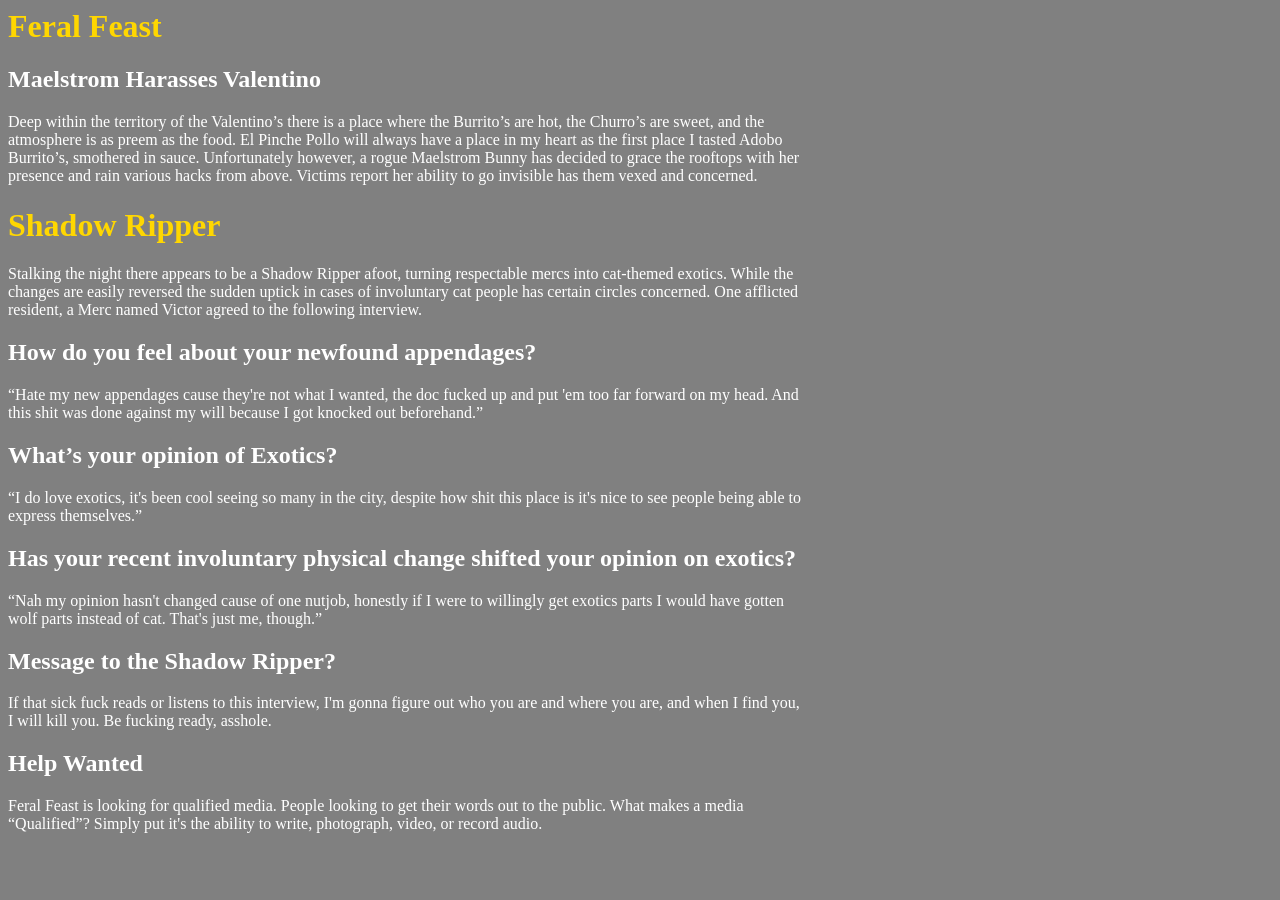
<file: index.html>
<html lang="en">
<head>
    <meta charset="UTF-8">
    <title>Feral Feast</title>
    <!-- Reference your CSS file here -->
    <link rel="stylesheet" href="FeralFeast.css">
</head>
<body>
    <h1>Feral Feast</h1>
    <h2>Maelstrom Harasses Valentino</h2>
    Deep within the territory of the Valentino’s there is a place where the Burrito’s are hot, the Churro’s are sweet, and the atmosphere is as preem as the food. El Pinche Pollo will always have a place in my heart as the first place I tasted Adobo Burrito’s, smothered in sauce. Unfortunately however, a rogue Maelstrom Bunny has decided to grace the rooftops with her presence and rain various hacks from above. Victims report her ability to go invisible has them vexed and concerned.

    <h1>Shadow Ripper</h1>
    Stalking the night there appears to be a Shadow Ripper afoot, turning respectable mercs into cat-themed exotics. While the changes are easily reversed the sudden uptick in cases of involuntary cat people has certain circles concerned. One afflicted resident, a Merc named Victor agreed to the following interview.

    <h2>How do you feel about your newfound appendages?</h2>
    “Hate my new appendages cause they're not what I wanted, the doc fucked up and put 'em too far forward on my head. And this shit was done against my will because I got knocked out beforehand.”

    <h2>What’s your opinion of Exotics?</h2>
    “I do love exotics, it's been cool seeing so many in the city, despite how shit this place is it's nice to see people being able to express themselves.”
    
    <h2>Has your recent involuntary physical change shifted your opinion on exotics?</h2>
    “Nah my opinion hasn't changed cause of one nutjob, honestly if I were to willingly get exotics parts I would have gotten wolf parts instead of cat. That's just me, though.”
    
    <h2>Message to the Shadow Ripper?</h2>
    If that sick fuck reads or listens to this interview, I'm gonna figure out who you are and where you are, and when I find you, I will kill you. Be fucking ready, asshole.
    
    <h2>Help Wanted</h2>
    Feral Feast is looking for qualified media. People looking to get their words out to the public. What makes a media “Qualified”? Simply put it's the ability to write, photograph, video, or record audio.
    
</body>
</html>
</file>
<file: FeralFeast.css>
Title {
color: gold;
font: 16px, Times, serif, bold;
}

body {
  background-color: gray;
  color: white;
  width: 800px;
}

h1 {
  color: gold;
  font: 12px, Times, serif, bold;
}

h2 {
  color: white;
  font: 12px, Times, serif;
}

div {
  width: 70px;
  height: 300px;
  border: 1px solid #c3c3c3;
  display: flex;
  flex-wrap: wrap;
  align-content: center;
}
</file>
